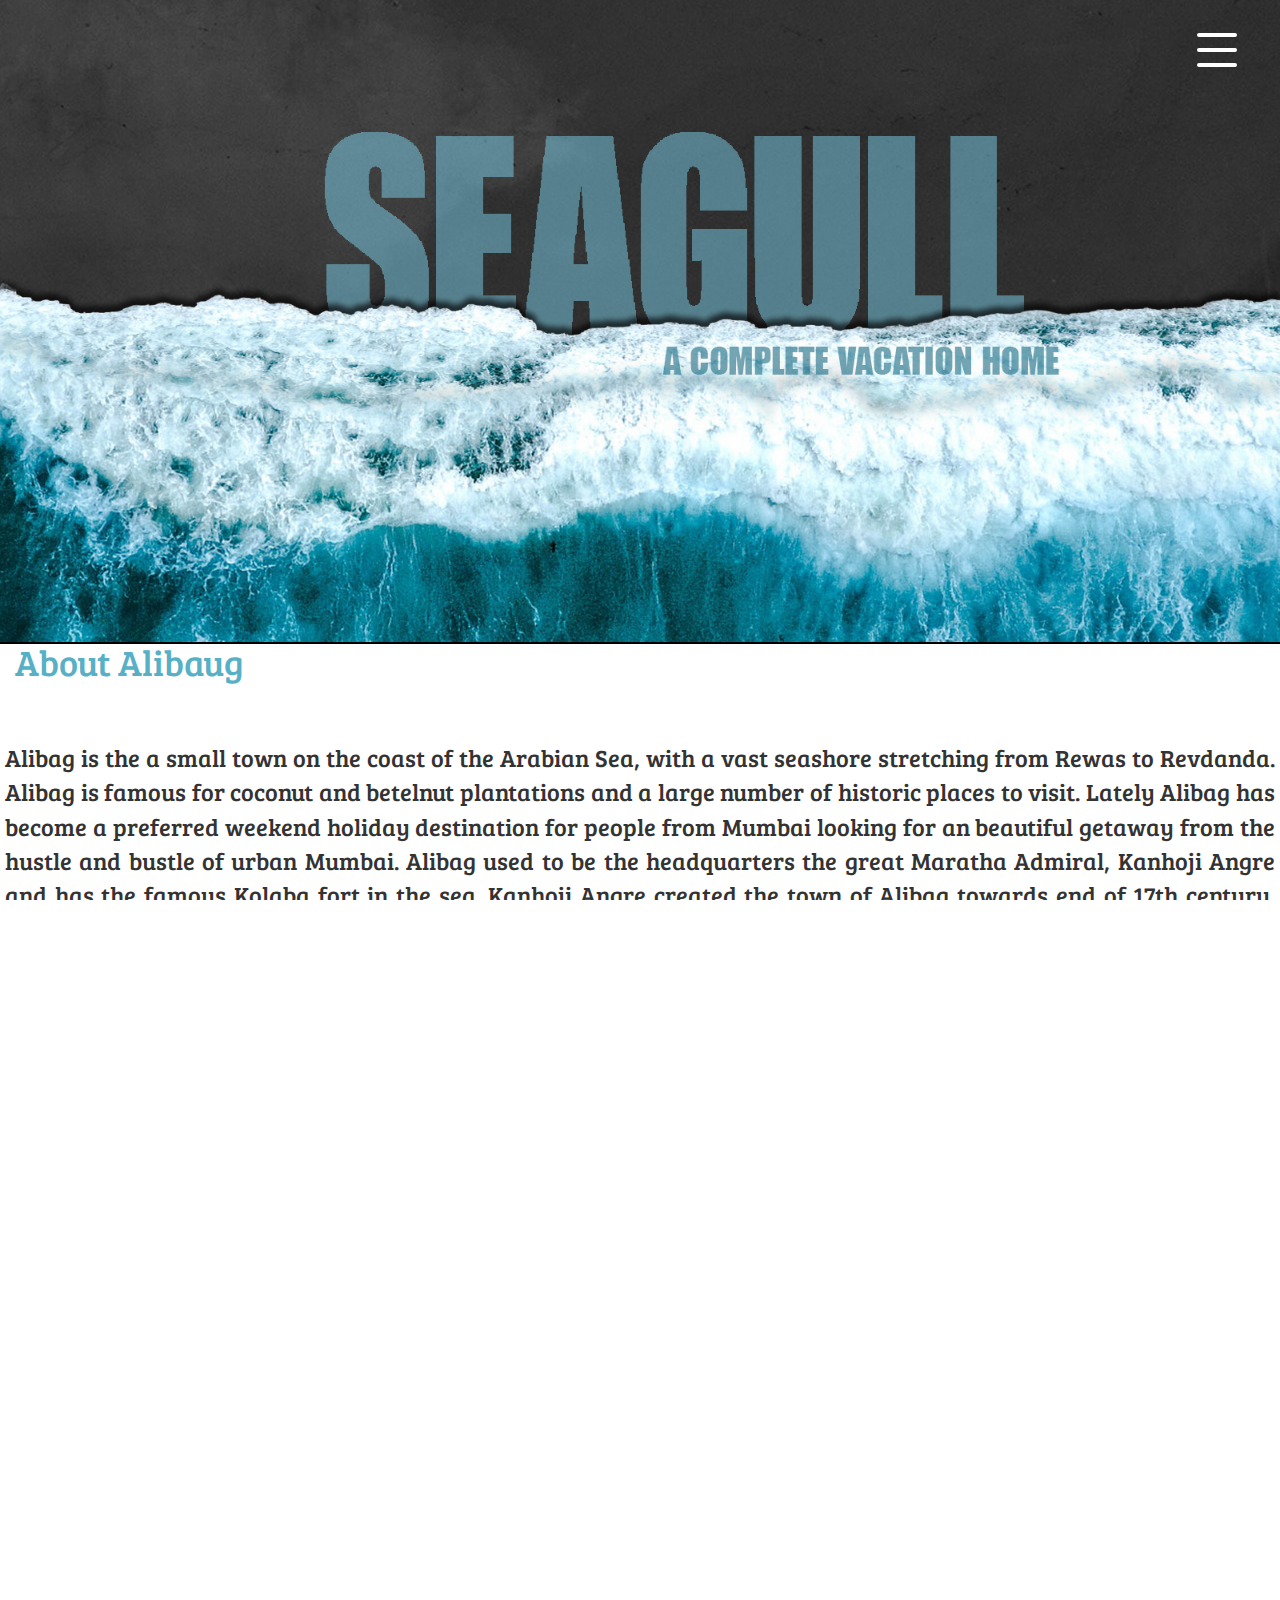
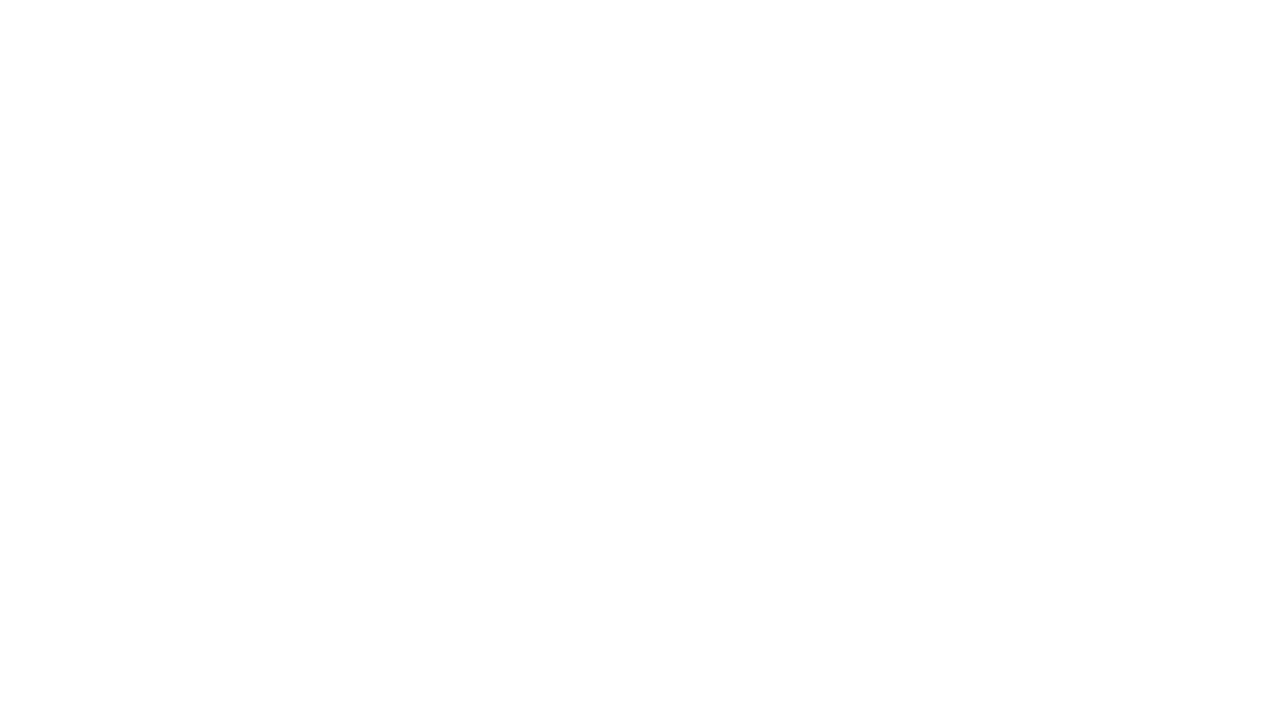
<file: about.html>
<html>
<head>
<meta charset="utf-8">
<meta name="viewport" content="width=device-width, initial-scale=1">
<link rel="stylesheet" href="https://use.fontawesome.com/releases/v5.7.0/css/all.css" integrity="sha384-lZN37f5QGtY3VHgisS14W3ExzMWZxybE1SJSEsQp9S+oqd12jhcu+A56Ebc1zFSJ" crossorigin="anonymous">
<link rel="stylesheet" href="https://maxcdn.bootstrapcdn.com/bootstrap/3.4.0/css/bootstrap.min.css">
<script src="https://ajax.googleapis.com/ajax/libs/jquery/3.3.1/jquery.min.js"></script><script src="https://maxcdn.bootstrapcdn.com/bootstrap/3.4.0/js/bootstrap.min.js"></script>
<link href="css/style.css" type="text/css" rel="stylesheet" media="all">
<link rel="stylesheet" href="https://maxcdn.bootstrapcdn.com/font-awesome/4.3.0/css/font-awesome.min.css">
<link href="https://fonts.googleapis.com/css?family=Bree+Serif" rel="stylesheet">
<script src="http://code.jquery.com/jquery-1.11.1.min.js"></script> 
<title>SeaGull</title>
<script>
$(document).ready(function() {
  $(document).delegate('.open', 'click', function(event){
    $(this).addClass('oppenned');
    event.stopPropagation();
  })
  $(document).delegate('body', 'click', function(event) {
    $('.open').removeClass('oppenned');
  })
  $(document).delegate('.cls', 'click', function(event){
    $('.open').removeClass('oppenned');
    event.stopPropagation();
  });
});
</script>
</head>

<body>
<div class="cover">
  <div class="row">
	<img class="col-xs-12 col-sm-12 col-md-12 col-lg-12" src="wallpaper.jpg">
	
		<br>
		<h1 style="padding:30px;">About Alibaug</h1>
		<P style="text-align:justify; padding:20px;">
			Alibag is the a small town on the coast of the Arabian Sea, with a vast seashore stretching from Rewas to Revdanda. Alibag is famous for coconut and betelnut plantations and a large number of historic places to visit. Lately Alibag has become a preferred weekend holiday destination for people from Mumbai looking for an beautiful getaway from the hustle and bustle of urban Mumbai.
			Alibag used to be the headquarters the great Maratha Admiral, Kanhoji Angre and has the famous Kolaba fort in the sea. Kanhoji Angre created the town of Alibag towards end of 17th century. Legend has it that a wealthy Muslim named Ali Owned many plantations, which gave the town the name Alibag. Alibag is the seat of District Administration of Raigad (formerly Kolaba) district since 1852. The name Kolaba is attributed to a Sea Fort Kolaba built by Shivaji the great, in 1680 to fight the mighty naval prowess of the Siddis' (Abyssenians) of Janjira and the British of Mumbai. Kolaba fort is famous for many battles, between Siddis and Kanhoji Angre, the British and the Portugese.
		</p>
			<img class="col-xs-12 col-sm-12 col-md-12 col-lg-12" src="fort.jpg" style="width:100%; height:auto;" ></img>
		<br>
		<p style="text-align:justify;  padding:20px;">
			The Kolaba Fort is accessible only at low ebb through a 1 km long land strip that is covered during high tide. The fort has a sweet water well in the middle, temples, fortifications and guns facing the sea. Being on the fort gives you a taste of the history of Alibag.
		Alibag is surrounded by beautiful pristine beaches such as Aakshi, Nagaon , Kihim, Kashid (white sand beaches) etc. Other places of interest are the Vikram Vinayaka temple, Revdanda, Vikram Ispat factory, Kanakeshwar, temples of Sri Datta, Shitala Devi, Hingulja Devi, Sri Rameshwar.
		Alibag produces classic local products like seasonal white onions, tamrind balls, tender coconut, dried fish of tremendous variety, water melons, palm fruit (Tadgola) Jamun, Mangoes of local and Alphonso variety, Flowers with intense fragnance like Sonchampa, Bakul etc. Fresh fish such as Pomfret, Surmai, Ghol, Saranga are also available in the Alibag.
		Alibag provides an excellent holiday destination as well as a great place to visit historical landmarks.
		</p>
	
		<div class="container">
			<div class="open">
				<span class="cls"></span>
					<span>
						<ul class="sub-menu ">
							<li><br></li>
							<li> <a href="index.html"><i class="fas fa-home fa-2x"> </i> Home</a></li>
							<li><br></li>
							<li> <a href="images.html"><i class="fas fa-image fa-2x"></i> Images</a></li>
							<li><br></li>
							<li> <a href="about.html"><i class="fas fa-address-card fa-2x"> </i> About</a></li>
							<li><br></li>
							<li> <a href="contact.html"><i class="fas fa-phone fa-2x"> </i> Contact</a></li>
						</ul>
					</span>
				<span class="cls"></span>
			</div>
		</div>
  </div>
</div>	
	
	
	<div class="row">
	<div class="col-xs-12 col-sm-12 col-md-12 col-lg-12">

	</div>
	</div>

	
	
	
	
	
	
	
	
	<div class="footer">
	</div>
	
</body>
</html>
</file>
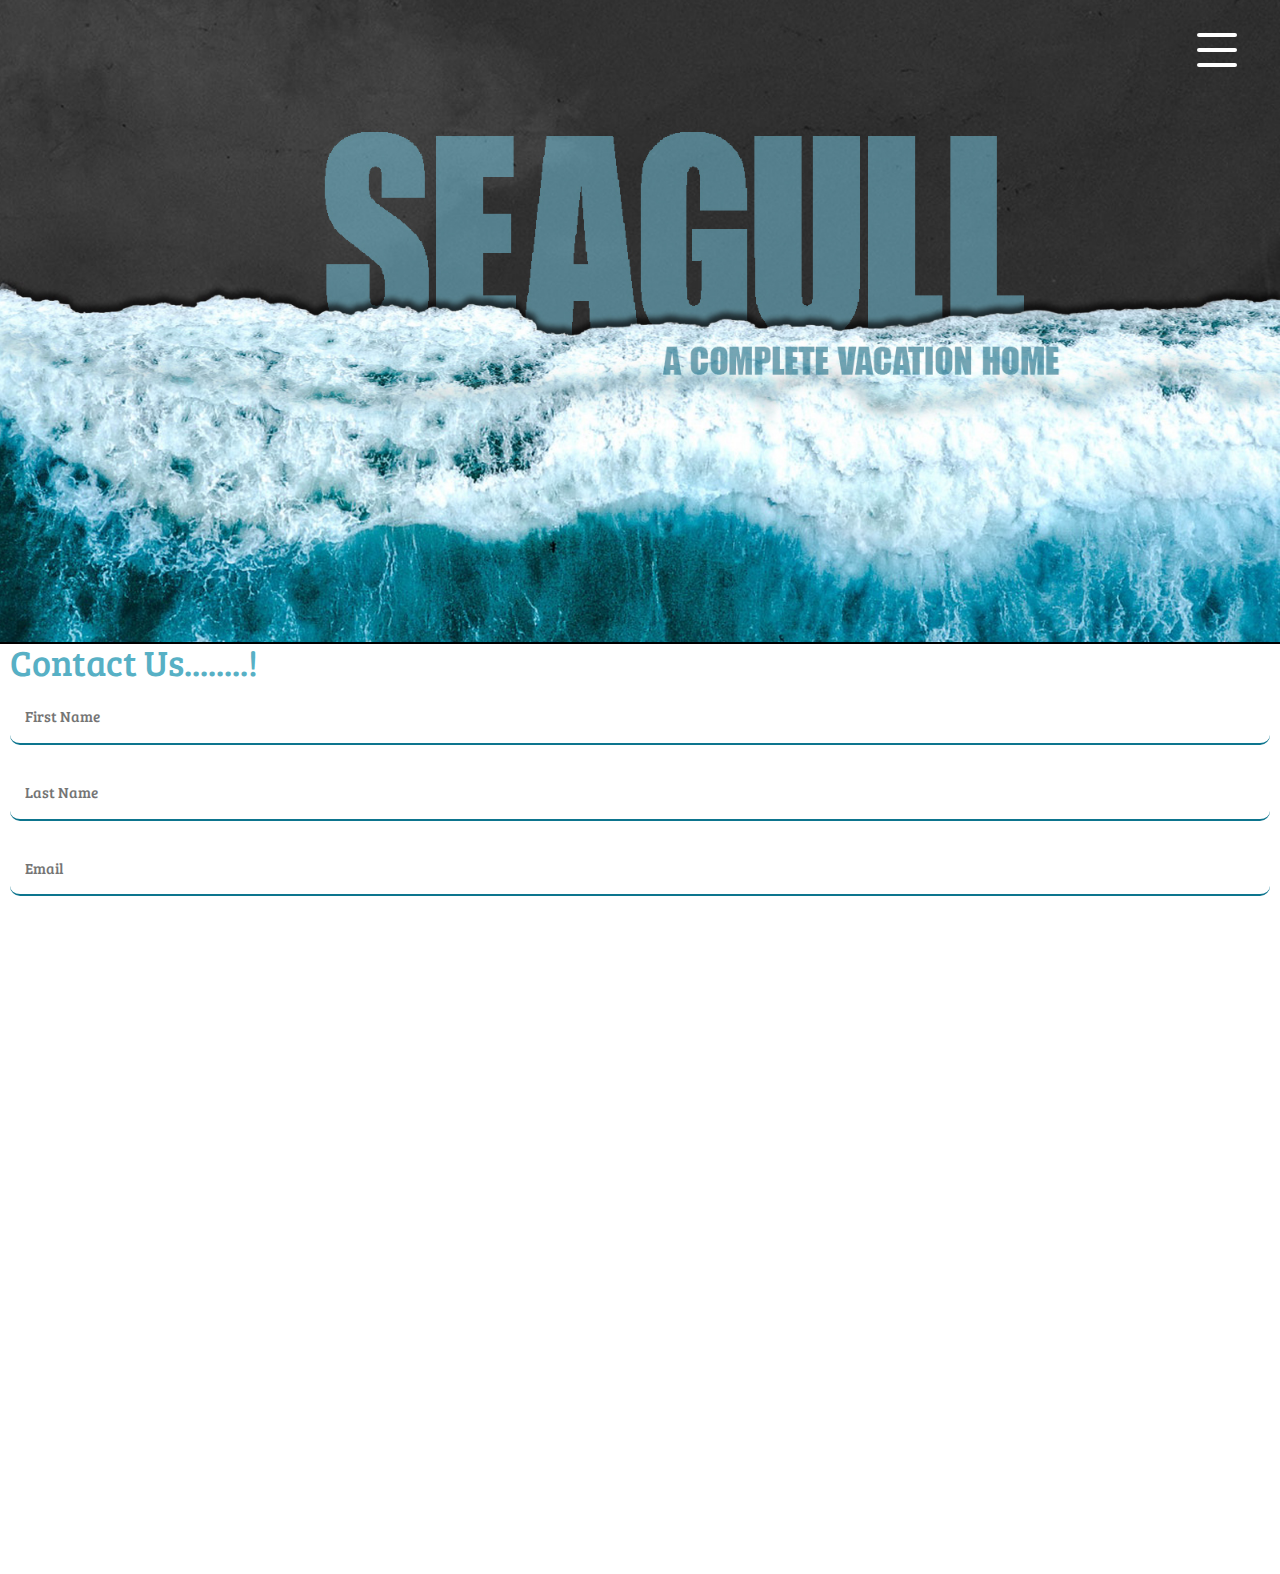
<file: contact.html>
<html>
<head>
<meta charset="utf-8">
<meta name="viewport" content="width=device-width, initial-scale=1">
<link rel="stylesheet" href="https://use.fontawesome.com/releases/v5.7.0/css/all.css" integrity="sha384-lZN37f5QGtY3VHgisS14W3ExzMWZxybE1SJSEsQp9S+oqd12jhcu+A56Ebc1zFSJ" crossorigin="anonymous">
<link rel="stylesheet" href="https://maxcdn.bootstrapcdn.com/bootstrap/3.4.0/css/bootstrap.min.css">
<script src="https://ajax.googleapis.com/ajax/libs/jquery/3.3.1/jquery.min.js"></script><script src="https://maxcdn.bootstrapcdn.com/bootstrap/3.4.0/js/bootstrap.min.js"></script>
<link href="css/style.css" type="text/css" rel="stylesheet" media="all">
<link rel="stylesheet" href="https://maxcdn.bootstrapcdn.com/font-awesome/4.3.0/css/font-awesome.min.css">
<link href="https://fonts.googleapis.com/css?family=Bree+Serif" rel="stylesheet">
<script src="http://code.jquery.com/jquery-1.11.1.min.js"></script> 
<title>SeaGull</title>
<script>
$(document).ready(function() {
  $(document).delegate('.open', 'click', function(event){
    $(this).addClass('oppenned');
    event.stopPropagation();
  })
  $(document).delegate('body', 'click', function(event) {
    $('.open').removeClass('oppenned');
  })
  $(document).delegate('.cls', 'click', function(event){
    $('.open').removeClass('oppenned');
    event.stopPropagation();
  });
});
</script>
</head>

<body>

<div class="cover">
  <div class="row">
	<img class="col-xs-12 col-sm-12 col-md-12 col-lg-12" src="wallpaper.jpg">
	<div class="card-login" style="padding:25px;">
		<h1>Contact Us........!</h1>
			<div class="prinput">	
				<form action="mail.php" method="post">
				
				
					<input type="text" class="name" name="fName" placeholder="First Name" required="required" >
					
				
					<input type="text" class="name" name="lName" placeholder="Last Name" required="required">
					
					
					<input type="email" class="name" name="Email" title="Plese enter valid email with @xyz.domain" placeholder="Email" required="required">
					
					
					<input type="tel" name="Phone" placeholder="Phone no" pattern="[7-9]{1}[0-9]{9}" title="Phone number with 7-9 and remaing 9 digit with 0-9" required="required">
					
					
					<br>
					<h4>Check-In Date</h4> 
					<input type="date" name="CinDate" title="please enter check-In Date" required="required">
					
					
					<br>
					<h4>Check-Out Date</h4>
					<input type="date" name="CotDate" title="please enter check-Out Date" required="required">
					
					
					<input type="text" name="People" placeholder="Enter No. of peoples coming " required="required">
					
					
					<input type="text" name="Code" placeholder="Enter code of Plan you want to have " required="required">
					
					
					<textarea name="YourMsg" placeholder="Your Message"></textarea>
					
					
					<input type="submit" value="Send Message">
				
				</form>
			</div>
	</div>
	</div>
	</div>
	
	
	
	
	
	
		<div class="container">
			<div class="open">
				<span class="cls"></span>
					<span>
						<ul class="sub-menu ">
							<li><br></li>
							<li> <a href="index.html"><i class="fas fa-home fa-2x"> </i> Home</a></li>
							<li><br></li>
							<li> <a href="images.html"><i class="fas fa-image fa-2x"></i> Images</a></li>
							<li><br></li>
							<li> <a href="about.html"><i class="fas fa-address-card fa-2x"> </i> About</a></li>
							<li><br></li>
							<li> <a href="contact.html"><i class="fas fa-phone fa-2x"> </i> Contact</a></li>
						</ul>
					</span>
				<span class="cls"></span>
			</div>
		</div>
  </div>
	
	<div class="footer">
	
	</div>
	
</body>
</html>
</file>
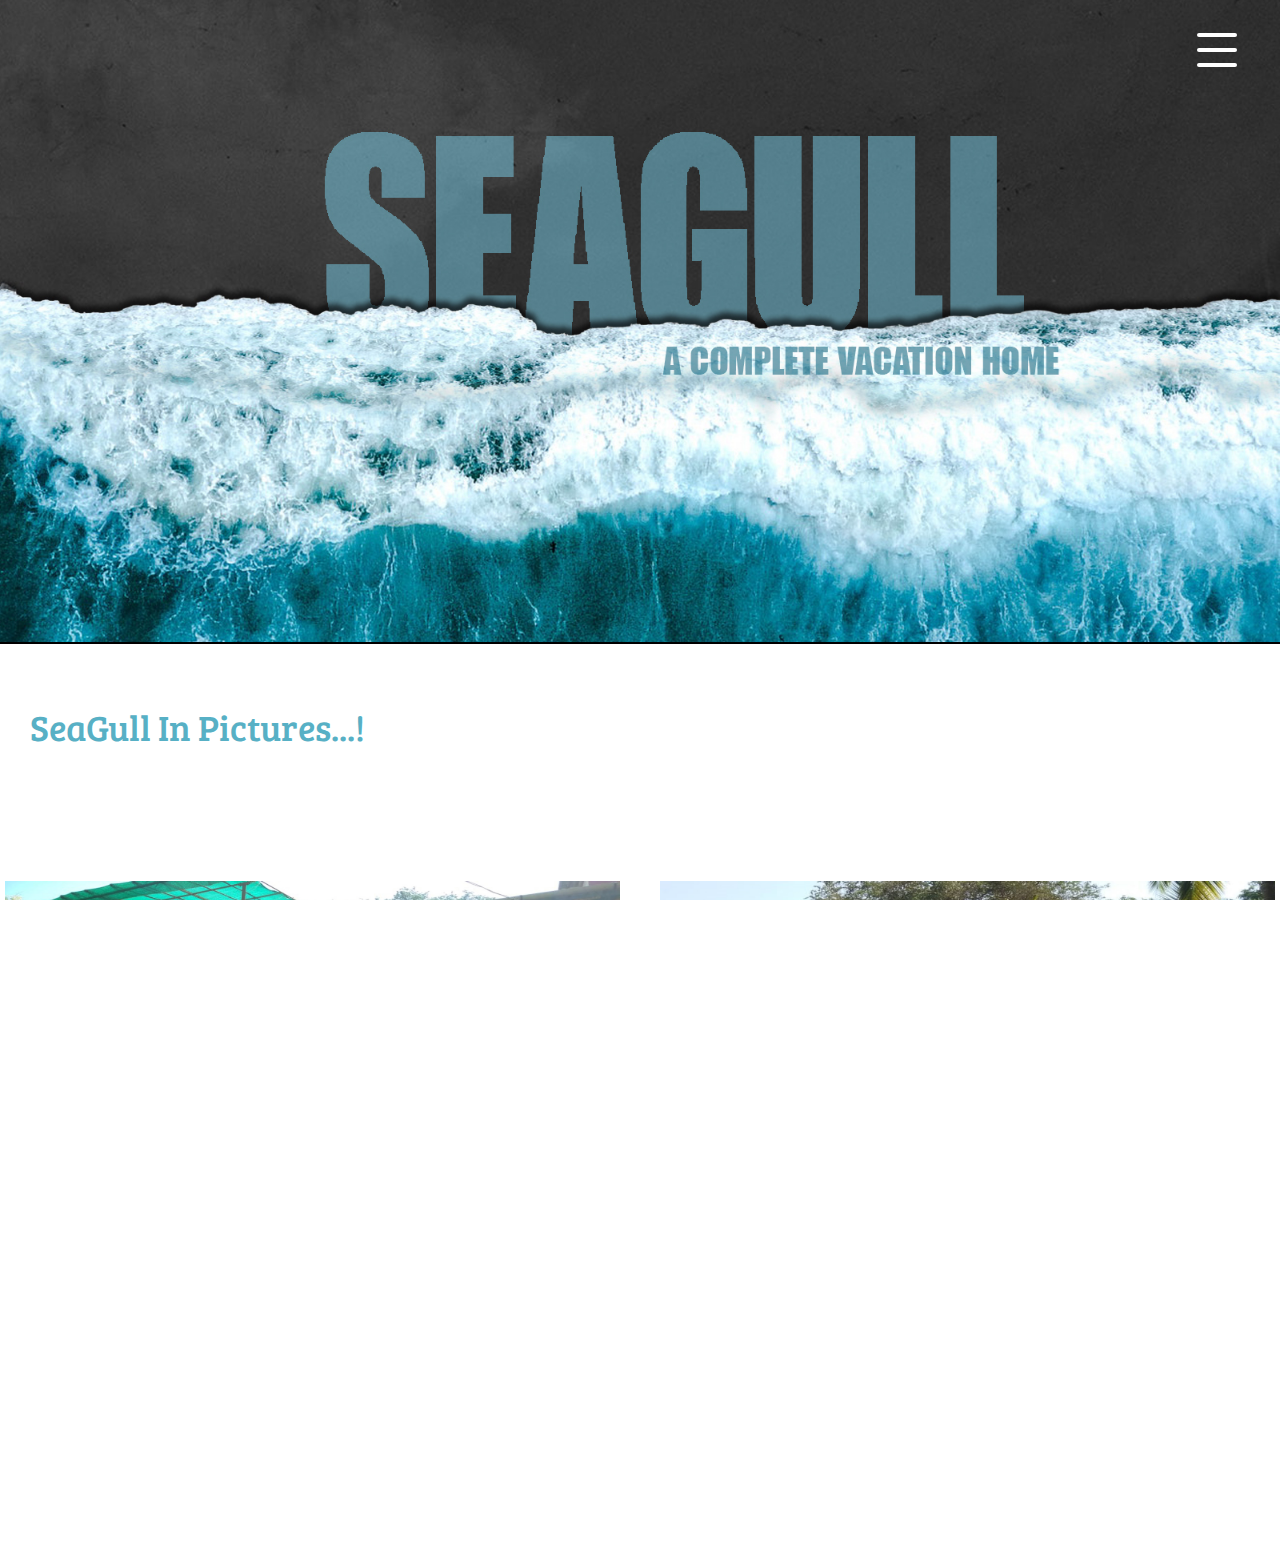
<file: images.html>
<html>
<head>
<meta charset="utf-8">
<meta name="viewport" content="width=device-width, initial-scale=1">
<link rel="stylesheet" href="https://stackpath.bootstrapcdn.com/bootstrap/4.3.1/css/bootstrap.min.css" integrity="sha384-ggOyR0iXCbMQv3Xipma34MD+dH/1fQ784/j6cY/iJTQUOhcWr7x9JvoRxT2MZw1T" crossorigin="anonymous">
<link rel="stylesheet" href="https://use.fontawesome.com/releases/v5.7.0/css/all.css" integrity="sha384-lZN37f5QGtY3VHgisS14W3ExzMWZxybE1SJSEsQp9S+oqd12jhcu+A56Ebc1zFSJ" crossorigin="anonymous">
<link rel="stylesheet" href="https://maxcdn.bootstrapcdn.com/bootstrap/3.4.0/css/bootstrap.min.css">
<script src="https://ajax.googleapis.com/ajax/libs/jquery/3.3.1/jquery.min.js"></script><script src="https://maxcdn.bootstrapcdn.com/bootstrap/3.4.0/js/bootstrap.min.js"></script>
<link href="css/style.css" type="text/css" rel="stylesheet" media="all">
<link rel="stylesheet" href="https://maxcdn.bootstrapcdn.com/font-awesome/4.3.0/css/font-awesome.min.css">
<link href="https://fonts.googleapis.com/css?family=Bree+Serif" rel="stylesheet">
<script src="http://code.jquery.com/jquery-1.11.1.min.js"></script> 
<title>SeaGull</title>
<script>
$(document).ready(function() {
  $(document).delegate('.open', 'click', function(event){
    $(this).addClass('oppenned');
    event.stopPropagation();
  })
  $(document).delegate('body', 'click', function(event) {
    $('.open').removeClass('oppenned');
  })
  $(document).delegate('.cls', 'click', function(event){
    $('.open').removeClass('oppenned');
    event.stopPropagation();
  });
});
</script>
</head>

<body>
<div class="cover">
  <div class="row">
	<img class="col-xs-12 col-sm-12 col-md-12 col-lg-12" src="wallpaper.jpg">
	
	
		<br>	
		<h1 style="text-align:center; padding:45px;">SeaGull In Pictures...!<h1>
		<br>
		<img src="1.jpg" class="col-xs-12 col-sm-12 col-md-6 col-lg-6" style="padding:20px; border-radius:3px solid #ooo;"></img>
		<img src="2.jpg" class="col-xs-12 col-sm-12 col-md-6 col-lg-6" style="padding:20px;"></img>
		<img src="3.jpg" class="col-xs-12 col-sm-12 col-md-6 col-lg-6" style="padding:20px;"></img>
		<img src="4.jpg" class="col-xs-12 col-sm-12 col-md-6 col-lg-6" style="padding:20px;"></img>
	
	
	
		<div class="container">
			<div class="open">
				<span class="cls"></span>
					<span>
						<ul class="sub-menu ">
							<li><br></li>
							<li> <a href="index.html"><i class="fas fa-home fa-2x"> </i> Home</a></li>
							<li><br></li>
							<li> <a href="images.html"><i class="fas fa-image fa-2x"></i> Images</a></li>
							<li><br></li>
							<li> <a href="about.html"><i class="fas fa-address-card fa-2x"> </i> About</a></li>
							<li><br></li>
									<li> <a href="contact.html"><i class="fas fa-phone fa-2x"> </i> Contact</a></li>
						</ul>
					</span>
				<span class="cls"></span>
			</div>
		</div>
  </div>
</div>



</div>


	<div class="footer">
	</div>
	<script src="https://code.jquery.com/jquery-3.3.1.slim.min.js" integrity="sha384-q8i/X+965DzO0rT7abK41JStQIAqVgRVzpbzo5smXKp4YfRvH+8abtTE1Pi6jizo" crossorigin="anonymous"></script>
	<script src="https://cdnjs.cloudflare.com/ajax/libs/popper.js/1.14.7/umd/popper.min.js" integrity="sha384-UO2eT0CpHqdSJQ6hJty5KVphtPhzWj9WO1clHTMGa3JDZwrnQq4sF86dIHNDz0W1" crossorigin="anonymous"></script>
	<script src="https://stackpath.bootstrapcdn.com/bootstrap/4.3.1/js/bootstrap.min.js" integrity="sha384-JjSmVgyd0p3pXB1rRibZUAYoIIy6OrQ6VrjIEaFf/nJGzIxFDsf4x0xIM+B07jRM" crossorigin="anonymous"></script>

</body>
</html>
</file>
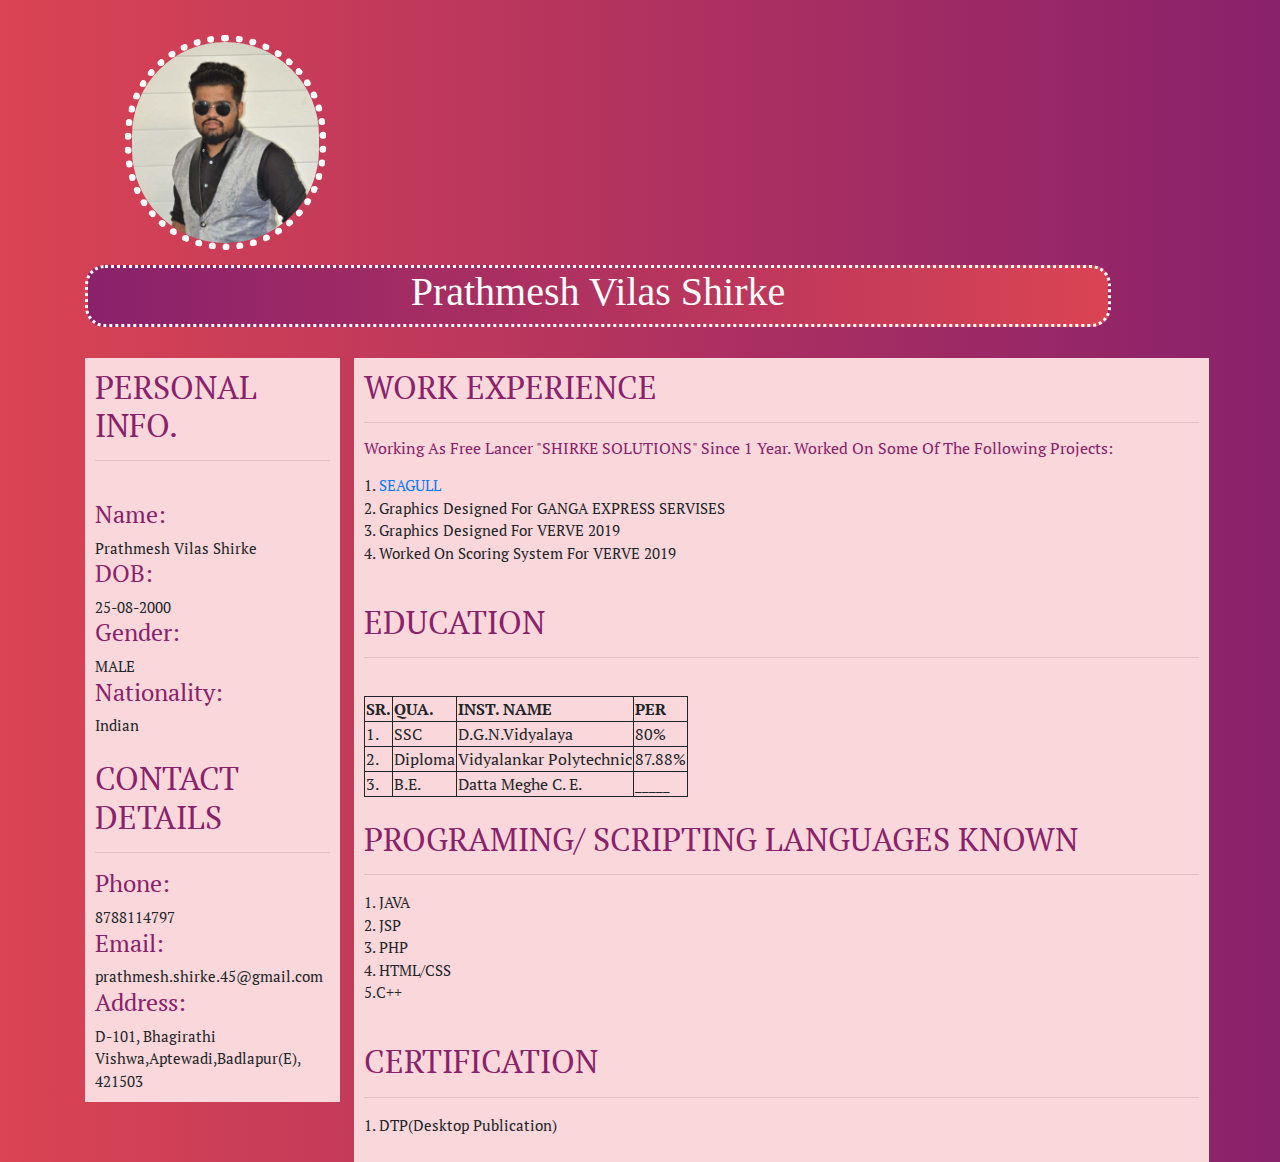
<file: prathmesh.html>
<html>
<head>
	<link href="https://fonts.googleapis.com/css?family=PT+Serif&display=swap" rel="stylesheet">
	<link rel="stylesheet" href="https://stackpath.bootstrapcdn.com/bootstrap/4.3.1/css/bootstrap.min.css" integrity="sha384-ggOyR0iXCbMQv3Xipma34MD+dH/1fQ784/j6cY/iJTQUOhcWr7x9JvoRxT2MZw1T" crossorigin="anonymous">
</head>
<script src="https://code.jquery.com/jquery-3.3.1.slim.min.js" integrity="sha384-q8i/X+965DzO0rT7abK41JStQIAqVgRVzpbzo5smXKp4YfRvH+8abtTE1Pi6jizo" crossorigin="anonymous"></script>
<script src="https://cdnjs.cloudflare.com/ajax/libs/popper.js/1.14.7/umd/popper.min.js" integrity="sha384-UO2eT0CpHqdSJQ6hJty5KVphtPhzWj9WO1clHTMGa3JDZwrnQq4sF86dIHNDz0W1" crossorigin="anonymous"></script>
<script src="https://stackpath.bootstrapcdn.com/bootstrap/4.3.1/js/bootstrap.min.js" integrity="sha384-JjSmVgyd0p3pXB1rRibZUAYoIIy6OrQ6VrjIEaFf/nJGzIxFDsf4x0xIM+B07jRM" crossorigin="anonymous"></script>
<style>
body{
	
	font-family: 'PT Serif', serif;
	font-size: 15px;
	font-style: bold;
	background-image: linear-gradient(90deg,#da4453,#89216b);
	margin: 10px;
}
div{}	
.welcome{
	position:absolute;
	top: -5px;
	height: auto;
	width: 90%;
	font-family:'Aladin', cursive;
	font-size:40px;
	text-align:center;
	color:#fff;
	background-image: linear-gradient(90deg,#89216b,#da4453);
	border-radius:20px;
	border-style:dotted;
	border-color:#fff;;
	font-size: 80px;
}
.right{
	position:absolute;
	top: 20px;
	RIGHT:1PX;
	height: auto;
	width:100%;
	padding:10px;
	background-color:#fad7da

}
.left{
	position: relative;
	top: 20px;
	height: auto;
	padding:10px;
	background-color:#fad7da
	
}
img {
	position: relative;
	top: -20px;
	left: 40px;
	border-radius: 200px;
	height: 215px;
	border-style: dotted;
	border-width:7px;
	border-color:#fff;
	align:center;
}
h2,h4,h6{
	font-family: 'PT Serif', serif;
	color:#89216b;
	
}
table,tr,th,td{
	border-style:solid;
	border-width:1px;
}

</style>
<body>
	<br>
	<br>
<div class="container">
		<div class="row">
			<div class="col-xs-12 col-sm-12 col-md-12 col-lg-12">	
				<div class="pic">
					<img src="me1.jpg">
				</div>
			</div>

			<div class="col-xs-12 col-sm-12 col-md-12 col-lg-12">	
				<div class="welcome">
					<h1>Prathmesh Vilas Shirke</h1>
				</div>
			</div>
		</div>		
	<br>
	<br>
	<br>
	<div class="row">
		<div class="col-xs-10 col-sm-10 col-md-3 col-lg-3">	
			<div class="left">
					<h2>PERSONAL INFO.</h2>
				<hr>
				<br>
				<h4>Name:</h4>	Prathmesh Vilas Shirke<br>
				<h4>DOB:</h4>	25-08-2000<br>
				<h4>Gender:</h4> MALE<br>
				<h4>Nationality:</h4> Indian<br>
				<br>
				<h2>CONTACT DETAILS</h2>
				<hr>
				<h4>Phone:</h4> 8788114797<br>
				<h4>Email:</h4> prathmesh.shirke.45@gmail.com<br>
				<h4>Address:</h4> D-101, Bhagirathi Vishwa,Aptewadi,Badlapur(E), 421503<br>
			</div>
		</div>
		<div class="col-xs-9 col-sm-9 col-md-9 col-lg-9">
			<div class="right">
				<h2>WORK EXPERIENCE</h2>
				<hr>
				<p> <h6>Working As Free Lancer "SHIRKE SOLUTIONS" Since 1 Year. Worked On Some Of The Following Projects:</h6> </p>
				<p> 1. <a href="https://prathmeshhhhhh.github.io/seagull/index.html">SEAGULL</a> <br>
				2. Graphics Designed For GANGA EXPRESS SERVISES<br>
				3. Graphics Designed For VERVE 2019<br>
				4. Worked On Scoring System For VERVE 2019<br>
				</p>
				<br>
			
				<h2>EDUCATION</h2>
				<hr>	
				<br>
				<table>
					<tr>
						<th>SR.</th>
						<th>QUA.</th>
						<th>INST. NAME</th>
						<th>PER</th>
					</tr>
						<tr>
						<td>1.</td>
						<td>SSC</td>
						<td>D.G.N.Vidyalaya</td>
						<td>80%</td>
					</tr>
					<tr>
						<td>2.</td>
						<td>Diploma</td>
						<td>Vidyalankar Polytechnic</td>
						<td>87.88%</td>
					</tr>
					<tr>
						<td>3.</td>
						<td>B.E.</td>
						<td>Datta Meghe C. E.</td>
						<td>_____</td>
					</tr>
				</table>
				<br>
				<h2>PROGRAMING/ SCRIPTING LANGUAGES KNOWN</h2>
				<hr>
				<p> 1. JAVA<br>
				2. JSP<br>
				3. PHP<br>
				4. HTML/CSS<br>
				5.C++<br>
				</p>
				<br>
				<h2>CERTIFICATION</h2>
				<hr>
				<p> 1. DTP(Desktop Publication)<br>		
				</p>
			</div>
		</div>
	</div>
</div>	
</body>
</html>
</file>
<file: css/style.css>
html{
	height:100%;
	overflow:hidden;
}
body {
	font-family: 'Bree Serif', serif;
	background-color: #fff;
	margin: 0;
	padding:0;
	perspective: 1px;
	transform-style: preserve-3d;
	height:100%;
	overflow-y:scroll;
	overflow-x:hidden;
}
.login{
  font-size: 28px;
  background-color: #ffffff;
  background-image: url('image/coverLog.jpg');
  background-size: 1350px 660px;
  background-repeat: no-repeat;
	
}


/*-- navigation bar css --*/
ul {
  list-style-type: none;
  margin: 0;
  padding: 0;
  overflow: hidden;
  background-size: 40px 1000px;
  background-color :transparent; 
  position: -webkit-sticky; 
  position: sticky;
  top: 0;
}

li {
	font-family: 'Bree Serif', serif;
  float: right;
}

li a {
	font-family: 'Bree Serif', serif;
  display: block;
  color: white;	
  padding: 4px 5px;
  border-radius: 2px;
  text-align: center;
  text-decoration: none;
  font-size: 25px;
}
 
 li a:hover{
	 font-family: 'Bree Serif', serif;
	 background-image: url('wallpaper.jpg');
	 
 }


.active {
	font-family: 'Bree Serif', serif;
  background-color: #ffffff;
  color: #56818e;
}

.cover{
  	
  font-size: 18px;
  width: 100%;
  height:auto;
  height:auto%;
  background-color: #fff;
  background-size:cover;
  background-repeat: no-repeat;
}
.footer{
	background-color:#0d758e;
	width:100%;
	height:auto;
	background-repeat: no-repeat;
}
p{
	font-size:24;
}







.open {
  position: fixed;
  top: 20px;
  right: 40px;
  width: 50px;
  height: 50px;
  display: block;
  cursor: pointer;
  transition: opacity 0.2s linear;
}

.open:hover { opacity: 0.8; }

.open span {
  display: block;
  float: left;
  clear: both;
  height: 4px;
  width: 40px;
  border-radius: 20px;
  background-color: #fff;
  position: absolute;
  right: 3px;
  top: 3px;
  overflow: hidden;
  transition: all 0.4s ease;
}

.open span:nth-child(1) {
  margin-top: 10px;
  z-index: 9;
}

.open span:nth-child(2) { margin-top: 25px; }

.open span:nth-child(3) { margin-top: 40px; }

.sub-menu {
  transition: all 0.8s cubic-bezier(0.68, -0.55, 0.265, 1.55);
  height: 0;
  width: 0;
  right: 0;
  top: 0;
  position: absolute;
  background-color: rgba(38, 84, 133, 0.54);
  border-radius: 50%;
  z-index: 18;
  overflow: hidden;
}

.sub-menu li {
  display: block;
  float: right;
  clear: both;
  height: auto;
  margin-right: -160px;
  transition: all 0.5s cubic-bezier(0.68, -0.55, 0.265, 1.55);
}

.sub-menu li:first-child { margin-top: 180px; }

.sub-menu li:nth-child(1) { -webkit-transition-delay: 0.05s; }

.sub-menu li:nth-child(2) { -webkit-transition-delay: 0.10s; }

.sub-menu li:nth-child(3) { -webkit-transition-delay: 0.15s; }

.sub-menu li:nth-child(4) { -webkit-transition-delay: 0.20s; }

.sub-menu li:nth-child(5) { -webkit-transition-delay: 0.25s; } 

.sub-menu li a {
  color: #fff;
  font-size: 26px;
  width: 100%;
  display: block;
  float: left;
  line-height: 40px;
  border-radius: 20px;
}

.oppenned .sub-menu {
  opacity: 1;
  height: 800px;
  width: 800px;
}

.oppenned span:nth-child(2) { overflow: visible; }

.oppenned span:nth-child(1),
.oppenned span:nth-child(3) {
  z-index: 100;
  transform: rotate(45deg);
}

.oppenned span:nth-child(1) { transform: rotate(45deg) translateY(12px) translateX(12px); }

.oppenned span:nth-child(2) {
	opacity: 1;
  height: 800px;
  width: 800px;
  right: -160px;
  top: -160px;
  border-radius: 50%;
  background-color: rgba(38, 84, 133, 0.54);
}

.oppenned span:nth-child(3) { transform: rotate(-45deg) translateY(-10px) translateX(10px); }

.oppenned li { margin-right: 168px; }


/*-- headings --*/
h1,h2,h3,h4,h5,h6 {
	font-family: 'Bree Serif', serif;
	color: #57b0c5;
	
}
.heading {
	right: 1000px;
	color: #ffffff;
	padding-left: 40px;
	padding-top: 60px;
	font-size: 180px;
	font-style: bold;
	font-family: 'Bree Serif', serif;
}
.prheading{
	font-family: 'Bree Serif', serif;
	padding-left: 35%;
}
/*-- span --*/
span{
	font-family: 'Bree Serif', serif;
}
/*-- div --*/
div{
}
.header{
	height: 200px;
	width: auto;
	position: -webkit-sticky;
	position: sticky;
	padding-left: 50px;
	background-image: linear-gradient(orange, yellow);
}
.card-login {
  padding: 10px;
  width: auto;
  height: auto;
  position: static;
  position: absolute;
  position: static;
  
  background-color: #fff;
  border-radius: 15px;
}
.card-login2 {
  font-size: 25px;
  padding: 10px;
  width: auto;
  height: auto;
  position: static;
  position: absolute;
  position: static;
  margin: 25px 200px 75px 200px;
  background-color: #fff;
  border-radius: px;
}



.prinput input[type="text"],
.prinput input[type="date"],
.prinput input[type="email"],
.prinput input[type="tel"],
.prinput input[type="password"] {
	font-family: 'Bree Serif', serif;
	background: #fff;
	width: 100%;
	padding: 1em;
	font-size: 15px;
	color: #000;
	margin-bottom: 1.5em;
	text-transform: capitalize;
	border: none;
    border-bottom: 2px solid #0d758e;
	border-radius:10px;
}
.prinput input[type="text"]:hover,
.prinput input[type="date"]:hover,
.prinput input[type="email"]:hover,
.prinput input[type="tel"]:hover,
.prinput input[type="password"]:hover {
	background: #57b0c5;
	color: white;
}
.prinput input[type="submit"] {
	font-family: 'Bree Serif', serif;
    color: #000;
	width: 30%;
    font-size: 15px;
	padding: 15px;
    border: 2px;
    text-align: center;
    text-decoration: none;
    background: #0d758e;
	border-radius: 50px;
	position:relative;
	left: 35%;
}

.prinput input[type="submit"]:hover {
	background: #0d7898;
	color: white;
}






textarea{
font-family: 'Bree Serif', serif;
	background: #fff;
	width: 100%;
	padding: 1em;
	font-size: 15px;
	color: #000;
	margin-bottom: 1.5em;
	text-transform: capitalize;
	border: none;
    border-bottom: 2px solid #0d758e;
border-radius: 10px;	
}
textarea:hover{
	background: #57b0c5;
	color: white;
}














.wave{
  position: sticky;
  bottom:0;
  left:0;
  font-size: 18px;
  width: auto;
  height: 100%;
  background-image: url('wave.png');
  
  background-repeat: no-repeat;

}








i.fas,.fab{
	

}
.fa-instagram,
.fa-facebook,
.fa-envelope-open,
.fa-marker{
	opacity:0.7;
	position: relative;
	left: 350px;
	padding: 5px 55px;
	size: 10px 10px	;
	color: #ffffff;
}
.fa-instagram:hover,
.fa-facebook:hover,
.fa-envelope-open:hover,
.fa-marker:hover{
	color: #0d758e;
}
img{
	box-shadow: 2px 2px #000;
	background-color:#fff; 
}
</file>
